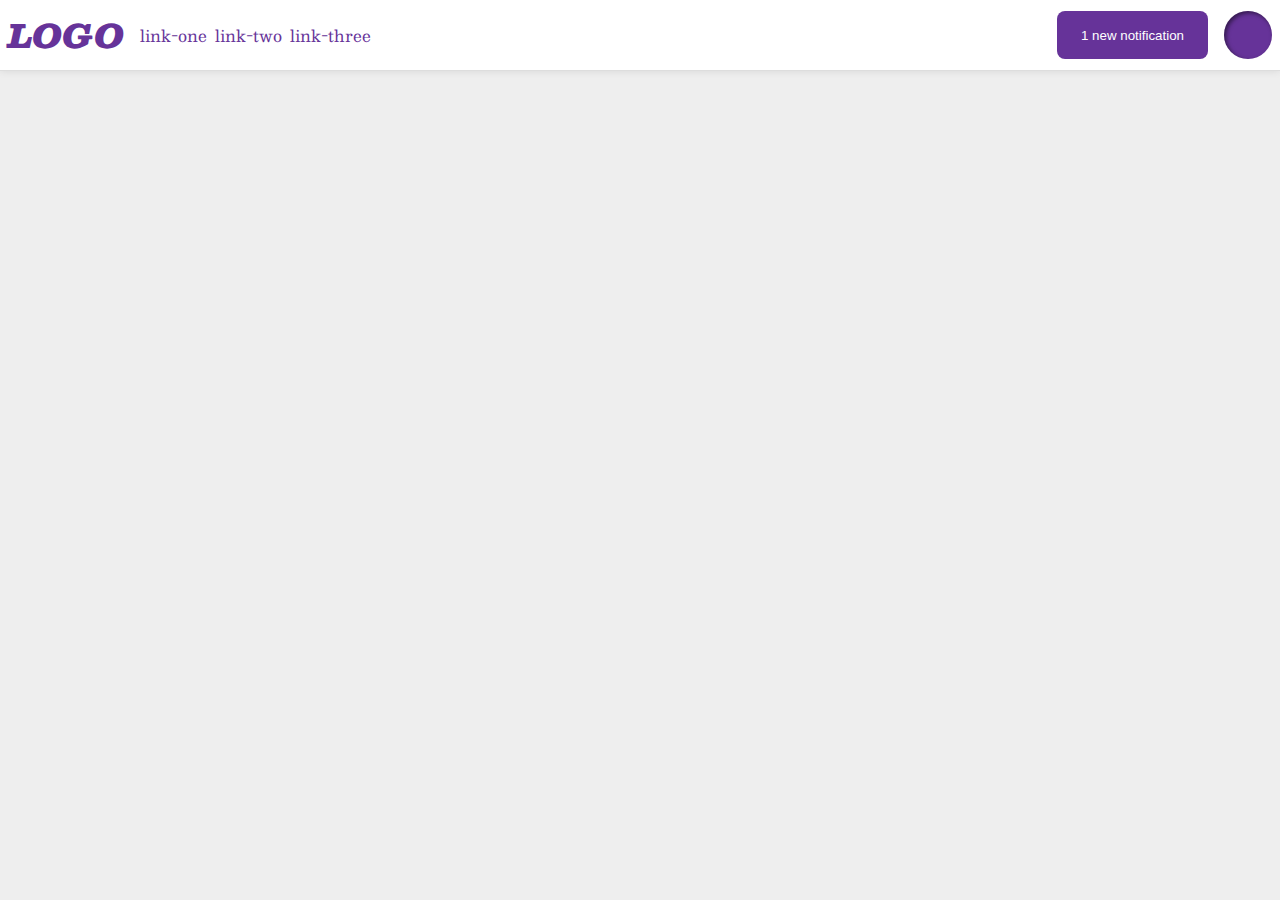
<file: flex/03-flex-header-2/index.html>
<!DOCTYPE html>
<html lang="en">
  <head>
    <meta charset="UTF-8">
    <meta http-equiv="X-UA-Compatible" content="IE=edge">
    <meta name="viewport" content="width=device-width, initial-scale=1.0">
    <title>Flex Header 2</title>
    <link rel="stylesheet" href="style.css">
  </head>
  <body>
    <div class="header">
      <div class="left-side">
        <div class="logo">
          LOGO
        </div>
        <ul class="links">
          <li><a href="google.com">link-one</a></li>
          <li><a href="google.com">link-two</a></li>
          <li><a href="google.com">link-three</a></li>
        </ul>
      </div>
      <div class="right-side">
        <button class="notifications">
          1 new notification
        </button>
        <div class="profile-image"></div>
      </div>
    </div>
  </body>
</html>
</file>
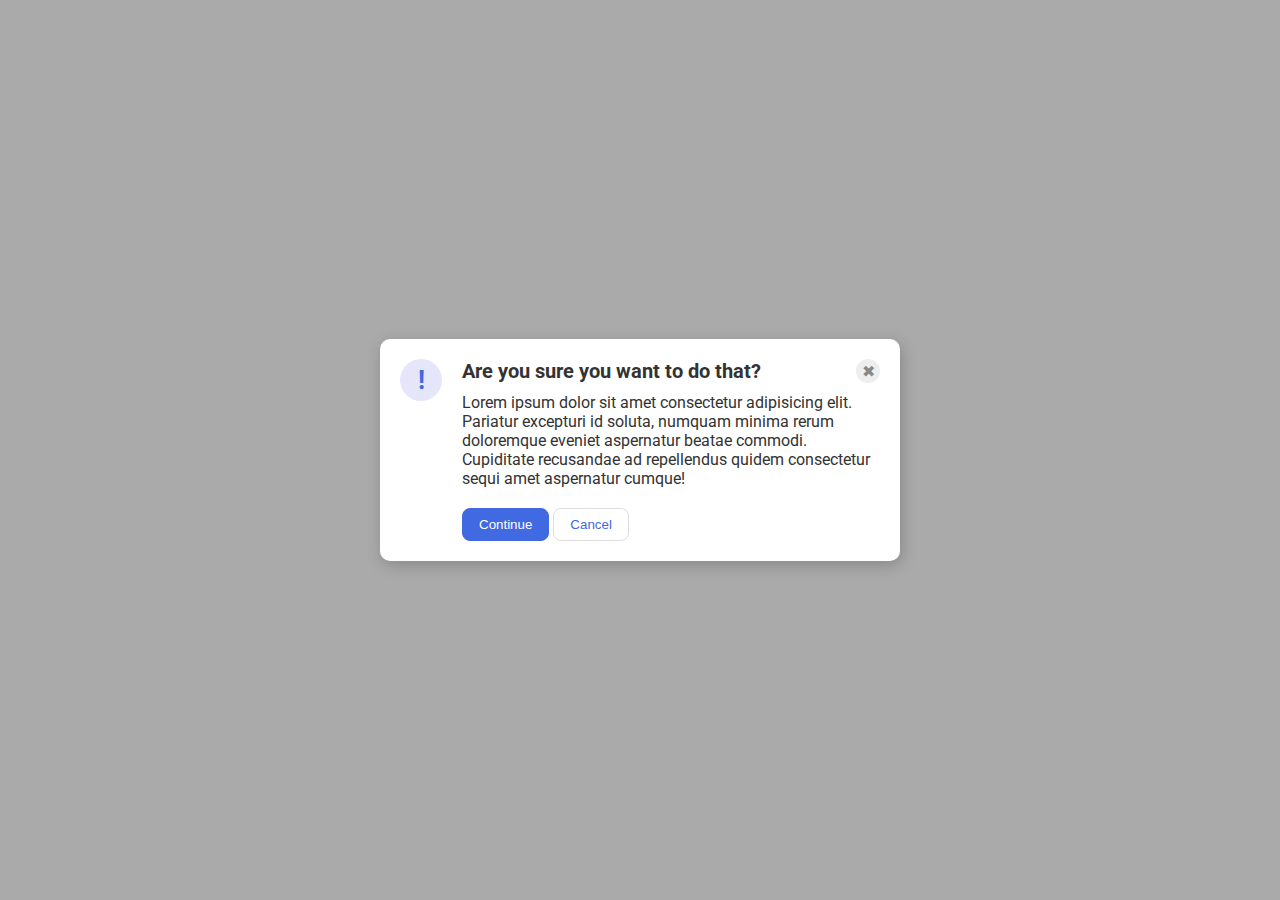
<file: flex/05-flex-modal/index.html>
<!DOCTYPE html>
<html lang="en">
  <head>
    <meta charset="UTF-8">
    <meta http-equiv="X-UA-Compatible" content="IE=edge">
    <meta name="viewport" content="width=device-width, initial-scale=1.0">
    <link rel="stylesheet" href="style.css">
    <title>Modal</title>
  </head>
  <body>
    <div class="modal">
      <div class="icon">!</div>
      <div class="modal-body">
        <div class="header">Are you sure you want to do that?
          <div class="close-button">✖</div>
        </div>
        <div class="text">Lorem ipsum dolor sit amet consectetur adipisicing elit. Pariatur excepturi id soluta, numquam minima rerum doloremque eveniet aspernatur beatae commodi. Cupiditate recusandae ad repellendus quidem consectetur sequi amet aspernatur cumque!</div>
        <button class="continue">Continue</button>
        <button class="cancel">Cancel</button>
      </div>
      
      
    </div>
  </body>
</html>
</file>
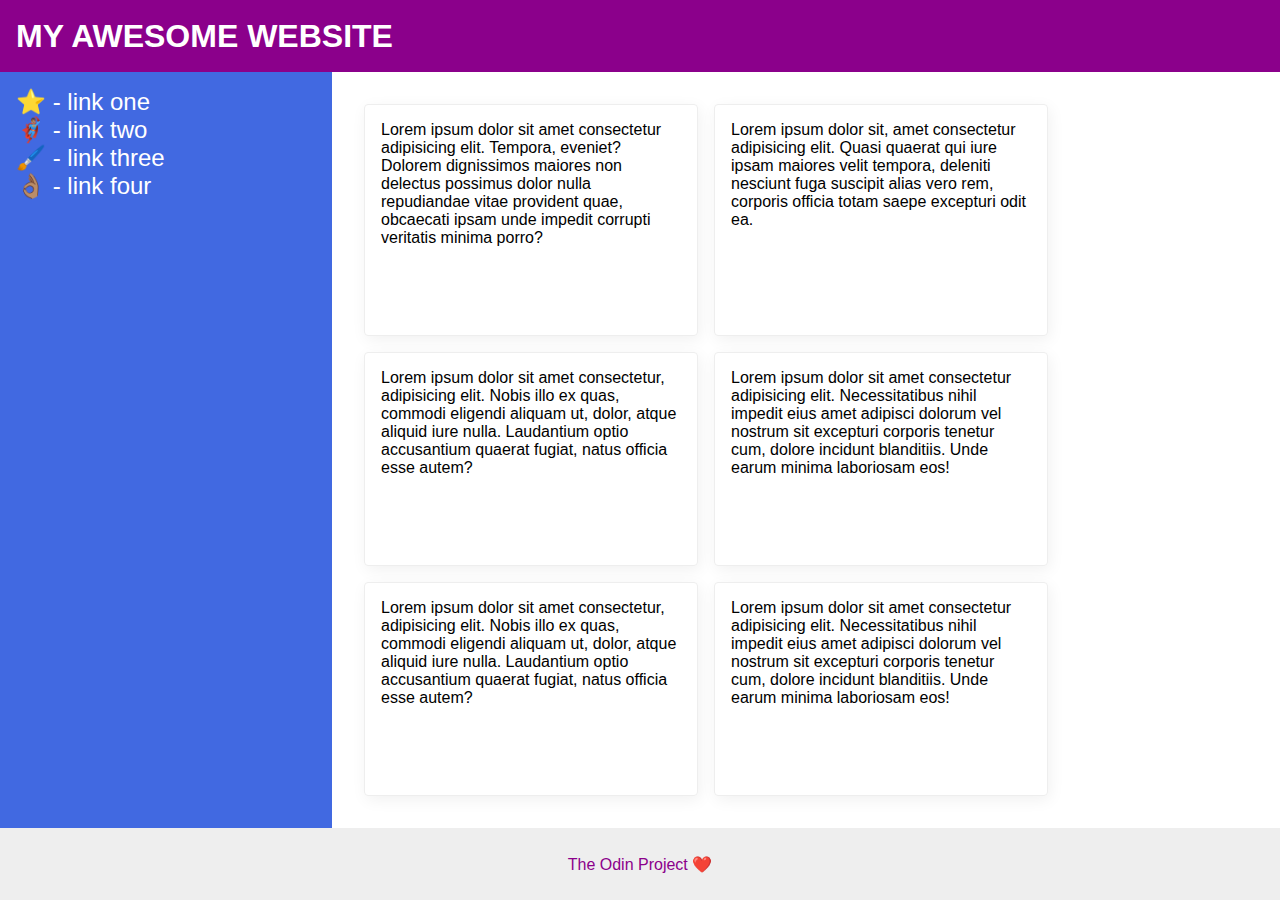
<file: flex/07-flex-layout-2/index.html>
<!DOCTYPE html>
<html lang="en">
  <head>
    <meta charset="UTF-8">
    <meta http-equiv="X-UA-Compatible" content="IE=edge">
    <meta name="viewport" content="width=device-width, initial-scale=1.0">
    <title>The Holy Grail</title>
    <link rel="stylesheet" href="style.css">
  </head>
  <body>
    <div class="header">
      MY AWESOME WEBSITE
    </div>
    
    <div class="main-container">
      <div class="sidebar">
        <ul>
          <li><a href="#">⭐ - link one</a></li>
          <li><a href="#">🦸🏽‍♂️ - link two</a></li>
          <li><a href="#">🖌️ - link three</a></li>
          <li><a href="#">👌🏽 - link four</a></li>
        </ul>
      </div>
      <div class="card-container">
        <div class="card">Lorem ipsum dolor sit amet consectetur adipisicing elit. Tempora, eveniet? Dolorem dignissimos maiores non delectus possimus dolor nulla repudiandae vitae provident quae, obcaecati ipsam unde impedit corrupti veritatis minima porro?</div>
        <div class="card">Lorem ipsum dolor sit, amet consectetur adipisicing elit. Quasi quaerat qui iure ipsam maiores velit tempora, deleniti nesciunt fuga suscipit alias vero rem, corporis officia totam saepe excepturi odit ea.</div>
        <div class="card">Lorem ipsum dolor sit amet consectetur, adipisicing elit. Nobis illo ex quas, commodi eligendi aliquam ut, dolor, atque aliquid iure nulla. Laudantium optio accusantium quaerat fugiat, natus officia esse autem?</div>
        <div class="card">Lorem ipsum dolor sit amet consectetur adipisicing elit. Necessitatibus nihil impedit eius amet adipisci dolorum vel nostrum sit excepturi corporis tenetur cum, dolore incidunt blanditiis. Unde earum minima laboriosam eos!</div>
        <div class="card">Lorem ipsum dolor sit amet consectetur, adipisicing elit. Nobis illo ex quas, commodi eligendi aliquam ut, dolor, atque aliquid iure nulla. Laudantium optio accusantium quaerat fugiat, natus officia esse autem?</div>
        <div class="card">Lorem ipsum dolor sit amet consectetur adipisicing elit. Necessitatibus nihil impedit eius amet adipisci dolorum vel nostrum sit excepturi corporis tenetur cum, dolore incidunt blanditiis. Unde earum minima laboriosam eos!</div>
      </div>
    </div>

    <div class="footer">
      The Odin Project ❤️
    </div>
  </body>
</html>
</file>
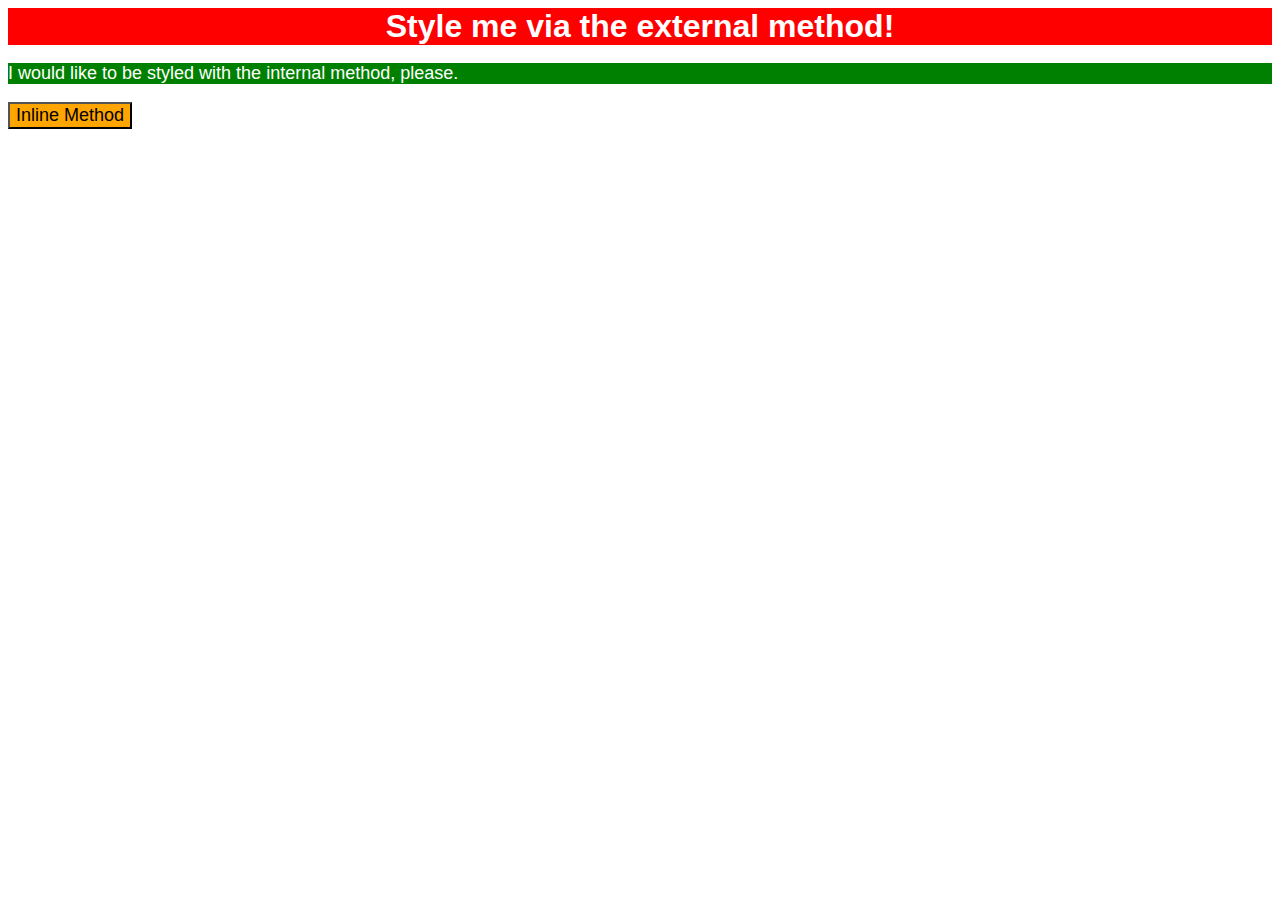
<file: foundations/01-css-methods/index.html>
<!DOCTYPE html>
<html lang="en">
  <head>
    <style>
        p {
          background-color: green;
          color:white;
          font-size: 18px;
          font-family:"Qanelas Soft", sans-serif;
        }
    </style>
    <meta charset="UTF-8">
    <meta http-equiv="X-UA-Compatible" content="IE=edge">
    <meta name="viewport" content="width=device-width, initial-scale=1.0">
    <link rel= "stylesheet" href ="style.css">
    <title>Methods for Adding CSS</title>
  </head>
  <body>
    <div>Style me via the external method!</div>
    <p>I would like to be styled with the internal method, please.</p>
    <button style ="background-color: orange; font-size: 18px; font-family: 'Qanelas Soft', sans-serif;">Inline Method</button>
  </body>
</html>
</file>
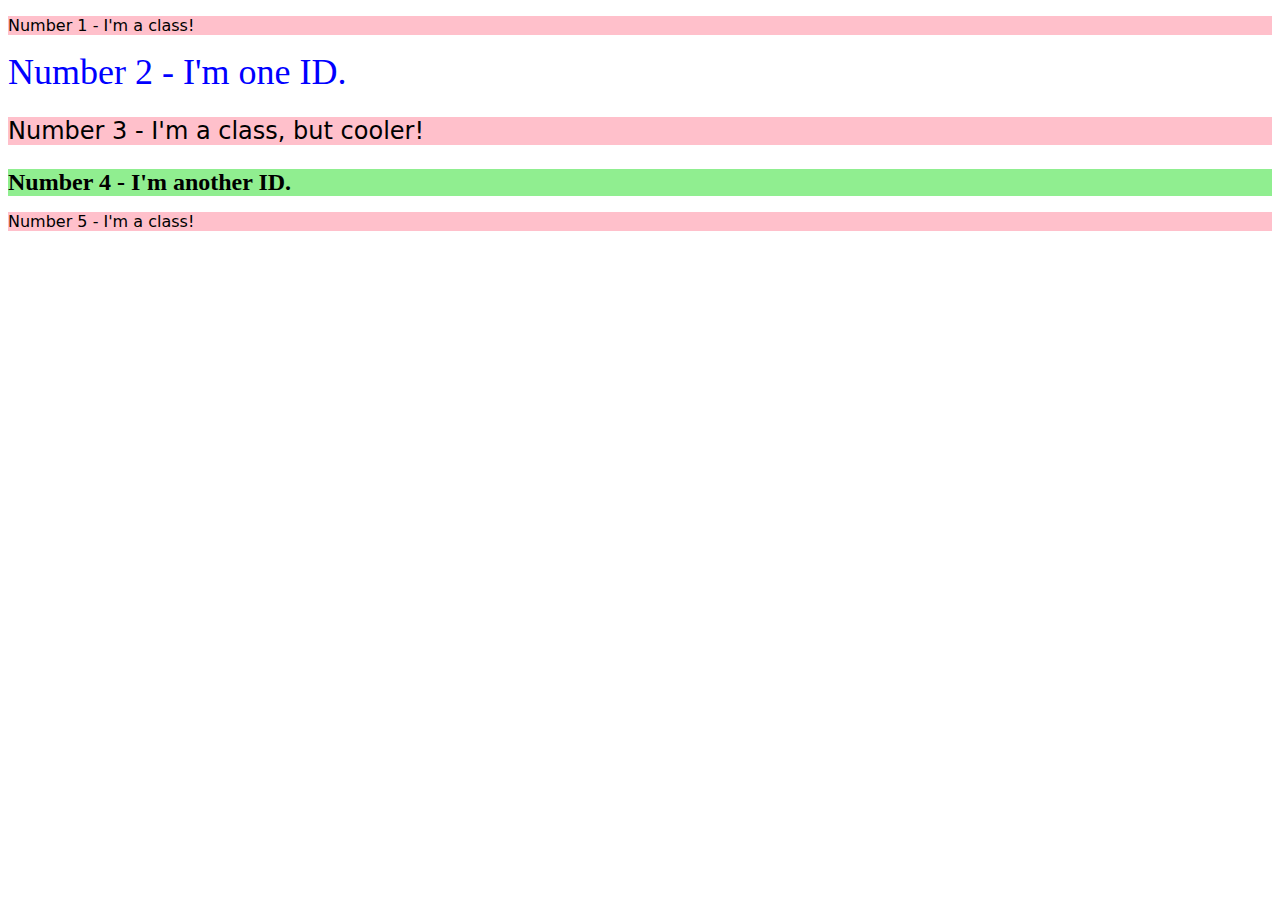
<file: foundations/02-class-id-selectors/index.html>
<!DOCTYPE html>
<html lang="en">
  <head>
    <meta charset="UTF-8">
    <meta http-equiv="X-UA-Compatible" content="IE=edge">
    <meta name="viewport" content="width=device-width, initial-scale=1.0">
    <title>Class and ID Selectors</title>
    <link rel="stylesheet" href="style.css">
  </head>
  <body>
    <p class ="odd">Number 1 - I'm a class!</p>
    <div id ="element2">Number 2 - I'm one ID.</div>
    <p class ="odd cooler">Number 3 - I'm a class, but cooler!</p>
    <div id ="element4">Number 4 - I'm another ID.</div>
    <p class ="odd">Number 5 - I'm a class!</p>
  </body>
</html>
</file>
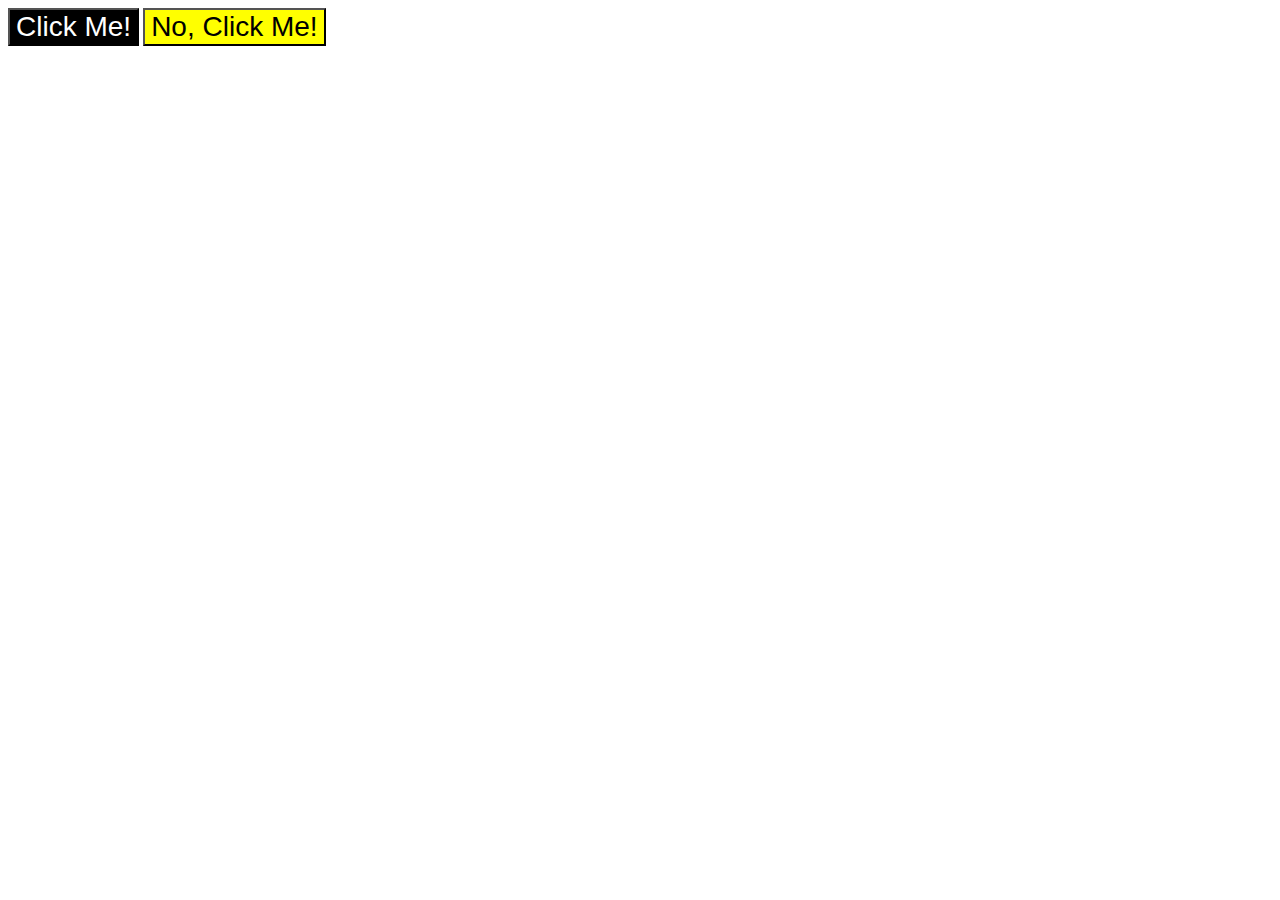
<file: foundations/03-grouping-selectors/index.html>
<!DOCTYPE html>
<html lang="en">
  <head>
    <meta charset="UTF-8">
    <meta http-equiv="X-UA-Compatible" content="IE=edge">
    <meta name="viewport" content="width=device-width, initial-scale=1.0">
    <title>Grouping Selectors</title>
    <link rel="stylesheet" href="style.css">
  </head>
  <body>
    <button class="button1">Click Me!</button>
    <button class="button2">No, Click Me!</button>
  </body>
</html>
</file>
<file: flex/03-flex-header-2/style.css>
/* this is some magical font-importing.  
you'll learn about it later. */
@import url('https://fonts.googleapis.com/css2?family=Besley:ital,wght@0,400;1,900&display=swap');

body {
  margin: 0;
  background: #eee;
  font-family: Besley, serif;
}

.header {
  background: white;
  border-bottom: 1px solid #ddd;
  box-shadow: 0 0 8px rgba(0,0,0,.1);
  display: flex;
  align-items: center;
  justify-content: space-between;
  padding: 8px;
}

.profile-image {
  background: rebeccapurple;
  box-shadow: inset 2px 2px 4px rgba(0,0,0,.5);
  border-radius: 50%;
  width: 48px;
  height: 48px;
}

.logo {
  color: rebeccapurple;
  font-size: 32px;
  font-weight: 900;
  font-style: italic;
}

button {
  border: none;
  border-radius: 8px;
  background: rebeccapurple;
  color: white;
  padding: 8px 24px;
}

a {
  /* this removes the line under our links */
  text-decoration: none;
  color: rebeccapurple;
}

ul {
  list-style-type: none;
  display: flex;
  gap: 8px;
  margin: 0;
  padding: 0;
  align-items: center;
}

.left-side {
  display: flex;
  gap: 16px;
}

.right-side {
  display: flex;
  gap: 16px;
}
</file>
<file: flex/05-flex-modal/style.css>
@import url('https://fonts.googleapis.com/css2?family=Roboto:wght@400;700&display=swap');

html, body {
  height: 100%;
}

body {
  font-family: Roboto, sans-serif;
  margin: 0;
  background: #aaa;
  color: #333;
  /* I'll give you this one for free lol */
  display: flex;
  align-items: center;
  justify-content: center;
}

.modal {
  background: white;
  width: 480px;
  border-radius: 10px;
  box-shadow: 2px 4px 16px rgba(0,0,0,.2);
}

.icon {
  color: royalblue;
  font-size: 26px;
  font-weight: 700;
  background: lavender;
  width: 42px;
  height: 42px;
  border-radius: 50%;
  display: flex;
  align-items: center;
  justify-content: center;
}

.close-button {
  background: #eee;
  border-radius: 50%;
  color: #888;
  font-weight: 400;
  font-size: 16px;
  height: 24px;
  width: 24px;
  display: flex;
  align-items: center;
  justify-content: center;
}

button {
  padding: 8px 16px;
  border-radius: 8px;
}

button.continue {
  background: royalblue;
  border: 1px solid royalblue;
  color: white;
}

button.cancel {
  background: white;
  border: 1px solid #ddd;
  color: royalblue;
}

.modal {
  display: flex;
  padding: 20px;
  gap: 20px;
}

.text {
  margin-bottom: 20px;
}

.header {
  font-weight: bold;
  margin-bottom: 10px;
  font-size: 20px;
  display: flex;
  justify-content: space-between;
  align-items: center;
}

.icon {
  flex-shrink: 0;
}
</file>
<file: flex/07-flex-layout-2/style.css>
body {
  font-family: -apple-system, BlinkMacSystemFont, 'Segoe UI', Roboto, Oxygen, Ubuntu, Cantarell, 'Open Sans', 'Helvetica Neue', sans-serif;
  margin: 0;
  min-height: 100vh;
}

.header {
  height: 72px;
  background: darkmagenta;
  color: white;
}

.footer {
  height: 72px;
  background: #eee;
  color: darkmagenta;
}

.sidebar {
  width: 300px;
  background: royalblue;
}

.card {
  border: 1px solid #eee;
  box-shadow: 2px 4px 16px rgba(0,0,0,.06);
  border-radius: 4px;
}

body {
  display: flex;
  flex-direction: column;
}

.header {
  font-size: 32px;
  font-weight: 900;
  padding-left: 16px;
  display: flex;
  align-items: center;
}

.footer {
  display: flex;
  justify-content: center;
  align-items: center;
}

.main-container {
  display: flex;
  flex: 1;
}

.sidebar {
  gap: 16px;
  width: 300px;
  flex-shrink: 0;
  padding: 16px;
}

a {
  color: white;
  font-size: 24px;
  text-decoration: none;
}

ul {
  list-style: none;
  padding: 0;
  margin: 0;
}

.card-container {
  display: flex;
  gap: 16px;
  flex-wrap: wrap;
  padding: 32px;
}
.card {
  padding: 16px;
  max-width: 300px;
}
</file>
<file: foundations/01-css-methods/style.css>
div {
    background-color: red;
    color:white;
    text-align: center;
    font-family: "Qanelas Soft", sans-serif;
    font-size: 32px;
    font-weight: bold;
}
</file>
<file: foundations/02-class-id-selectors/style.css>
.odd {
    background-color: #ffc0cb;
    font-family: Verdana,"DejaVu Sans", sans-serif;
}

.odd.cooler{
    font-size: 24px;
}

#element2 {
    font-size: 36px;
    color: blue;
}

#element4 {
    font-size: 24px;
    font-weight: bold;
    background-color: #90ee90;
}
</file>
<file: foundations/03-grouping-selectors/style.css>
.button1,
.button2 {
    font-family: Helvetica, "Times New Roman",sans-serif;
    font-size: 28px;
}

.button1 {
    background-color: rgb(0,0,0);
    color: hsl(0,0%,100%)
}

.button2 {
    background-color: yellow;
}
</file>
